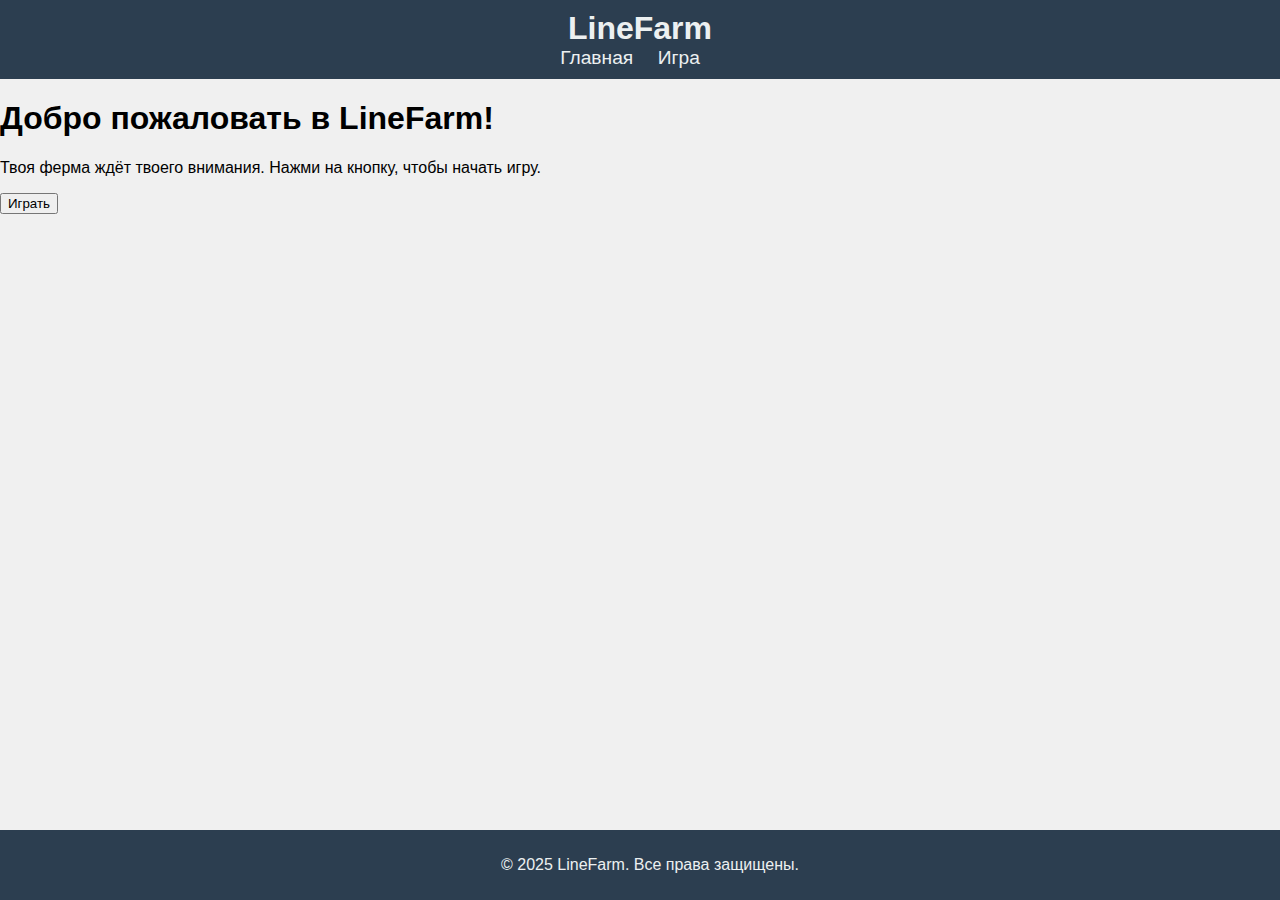
<file: index.html>
<!DOCTYPE html>
<html lang="ru">
<head>
    <meta charset="UTF-8">
    <meta name="viewport" content="width=device-width, initial-scale=1.0">
    <title>LineFarm — Главная страница</title>
    <link rel="stylesheet" href="style.css">
</head>
<body>
    <header>
        <div class="logo">LineFarm</div>
        <nav>
            <ul>
                <li><a href="index.html">Главная</a></li>
                <li><a href="game.html">Игра</a></li>
            </ul>
        </nav>
    </header>

    <section id="main">
        <h1>Добро пожаловать в LineFarm!</h1>
        <p>Твоя ферма ждёт твоего внимания. Нажми на кнопку, чтобы начать игру.</p>
        <a href="game.html">
            <button id="startGameButton">Играть</button>
        </a>
    </section>

    <footer>
        <p>© 2025 LineFarm. Все права защищены.</p>
    </footer>
</body>
</html>
</file>
<file: style.css>
/* Стиль для общего макета */
body {
    font-family: Arial, sans-serif;
    margin: 0;
    padding: 0;
    background-color: #f0f0f0;
}

header {
    background-color: #2c3e50;
    color: #ecf0f1;
    padding: 10px;
    text-align: center;
}

header .logo {
    font-size: 2em;
    font-weight: bold;
}

header nav ul {
    list-style: none;
    padding: 0;
    margin: 0;
}

header nav ul li {
    display: inline-block;
    margin-right: 20px;
}

header nav ul li a {
    color: #ecf0f1;
    text-decoration: none;
    font-size: 1.2em;
}

section#game {
    text-align: center;
    margin-top: 50px;
}

footer {
    background-color: #2c3e50;
    color: #ecf0f1;
    padding: 10px;
    text-align: center;
    position: fixed;
    width: 100%;
    bottom: 0;
}
</file>
